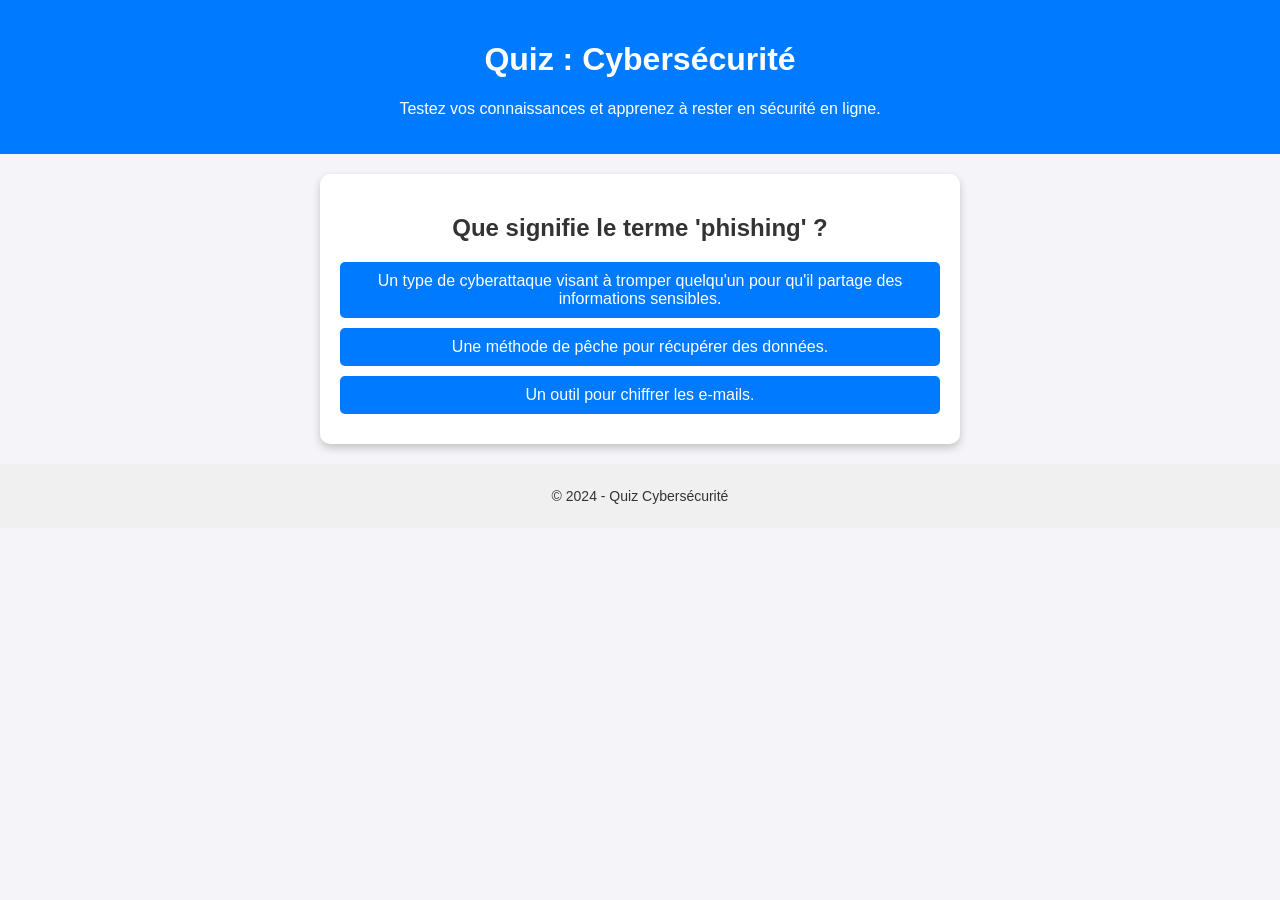
<file: index.html>
<!DOCTYPE html>
<html lang="fr">
<head>
    <meta charset="UTF-8">
    <meta name="viewport" content="width=device-width, initial-scale=1.0">
    <title>Quiz Cybersécurité</title>
    <link rel="stylesheet" href="styles.css">
</head>
<body>
    <header>
        <h1>Quiz : Cybersécurité</h1>
        <p>Testez vos connaissances et apprenez à rester en sécurité en ligne.</p>
    </header>

    <main id="quiz-container">
        <!-- Le quiz sera généré dans mon main -->
    </main>

    <footer>
        <p>&copy; 2024 - Quiz Cybersécurité</p>
    </footer>

    <script src="quiz.js"></script>
</body>
</html>
</file>
<file: styles.css>
/* Styles de base */
body {
    font-family: Arial, sans-serif;
    margin: 0;
    padding: 0;
    background-color: #f4f4f9;
    color: #333;
    text-align: center;
}

header {
    background-color: #007bff;
    color: white;
    padding: 20px 10px;
    margin-bottom: 20px;
}

main {
    padding: 20px;
    margin: 0 auto;
    max-width: 600px;
    background: white;
    border-radius: 10px;
    box-shadow: 0 4px 8px rgba(0, 0, 0, 0.2);
}

button {
    display: block;
    width: 100%;
    padding: 10px;
    margin: 10px 0;
    background-color: #007bff;
    color: white;
    border: none;
    border-radius: 5px;
    cursor: pointer;
    font-size: 16px;
}

button:hover {
    background-color: #0056b3;
}

footer {
    margin-top: 20px;
    padding: 10px;
    font-size: 14px;
    background: #f0f0f0;
}
</file>
